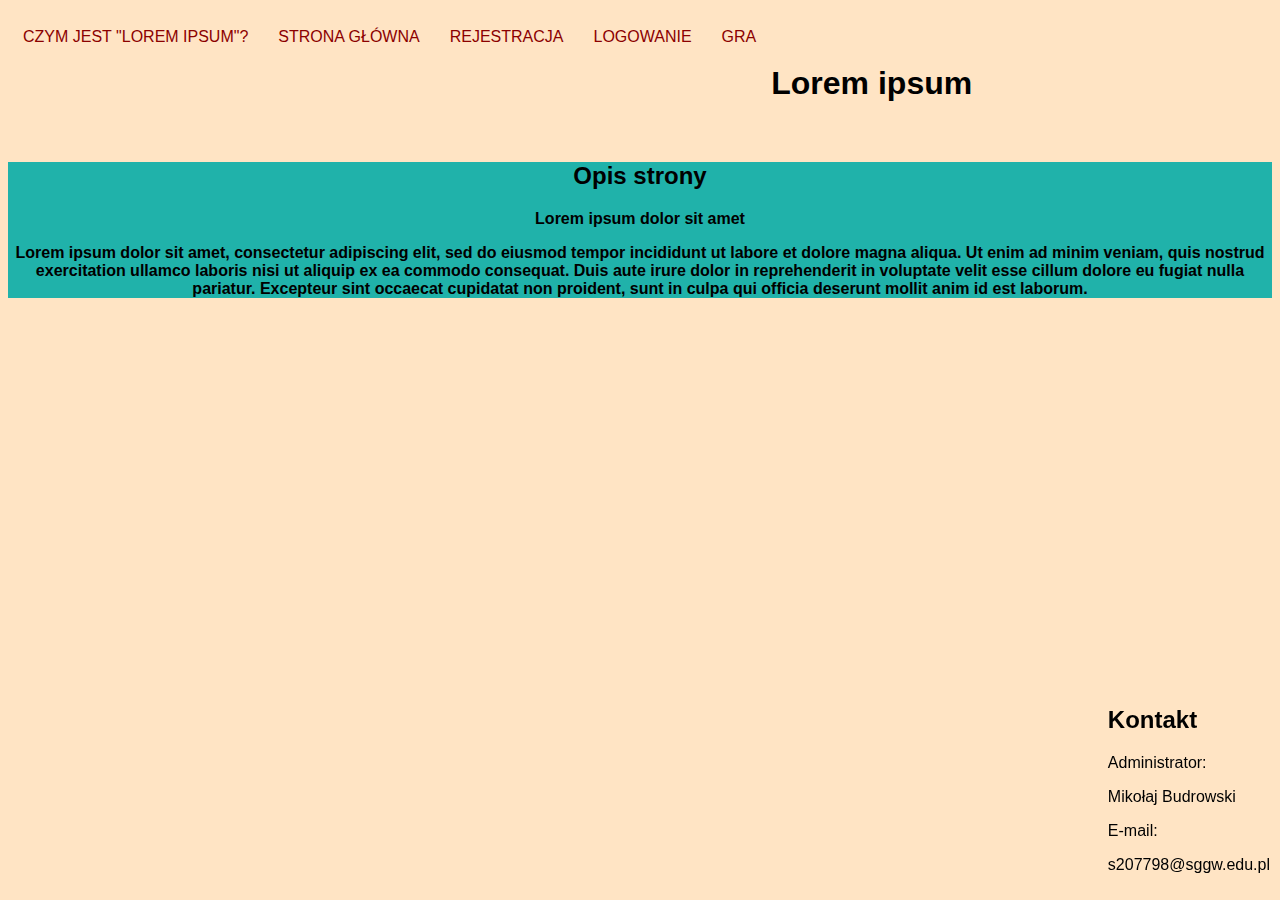
<file: index.html>
<html lang="pl">

<head>
    <meta charset="UTF-8">
    <meta http-equiv="X-UA-Compatible" content="IE=edge">
    <meta name="viewport" content="width=device-width, initial-scale=1.0">
    <title>Programowanie w internecie</title>
    <link rel="stylesheet" href="style.css">
</head>

<body>

<nav>
    <ul class="menu">
	<li><a href="https://www.lipsum.com">Czym jest "Lorem ipsum"?</a></li> 
        <li><a href="https://s207798.github.io/portfolio">Strona Główna</a></li>
	<li><a href="#">Rejestracja</a></li> 
        <li><a href="#">Logowanie</a></li> 
	<li><a href="gra.html">Gra</a></li>    
	
    </ul>
</nav>
	
<br><br>
	
<div class="Tytul">
	<h1> Lorem ipsum</h1>
</div>
	
<br>

<div class="Opis">
	<h2> Opis strony </h2>
	<p> Lorem ipsum dolor sit amet</p>
	<p> Lorem ipsum dolor sit amet, consectetur adipiscing elit, sed do eiusmod tempor incididunt ut labore et dolore magna aliqua. 
	    Ut enim ad minim veniam, quis nostrud exercitation ullamco laboris nisi ut aliquip ex ea commodo consequat. Duis aute irure dolor 
	    in reprehenderit in voluptate velit esse cillum dolore eu fugiat nulla pariatur. Excepteur sint occaecat cupidatat non proident, 
	    sunt in culpa qui officia deserunt mollit anim id est laborum.</p>
	</p>
</div>

<div class="Kontakt">
    <h2> Kontakt</h2>
	<p1> Administrator:</p1>
	<p> Mikołaj Budrowski</p>
	<p1> E-mail:</p1>
	<p> s207798@sggw.edu.pl</p>
</div>
</body>

</html>
</file>
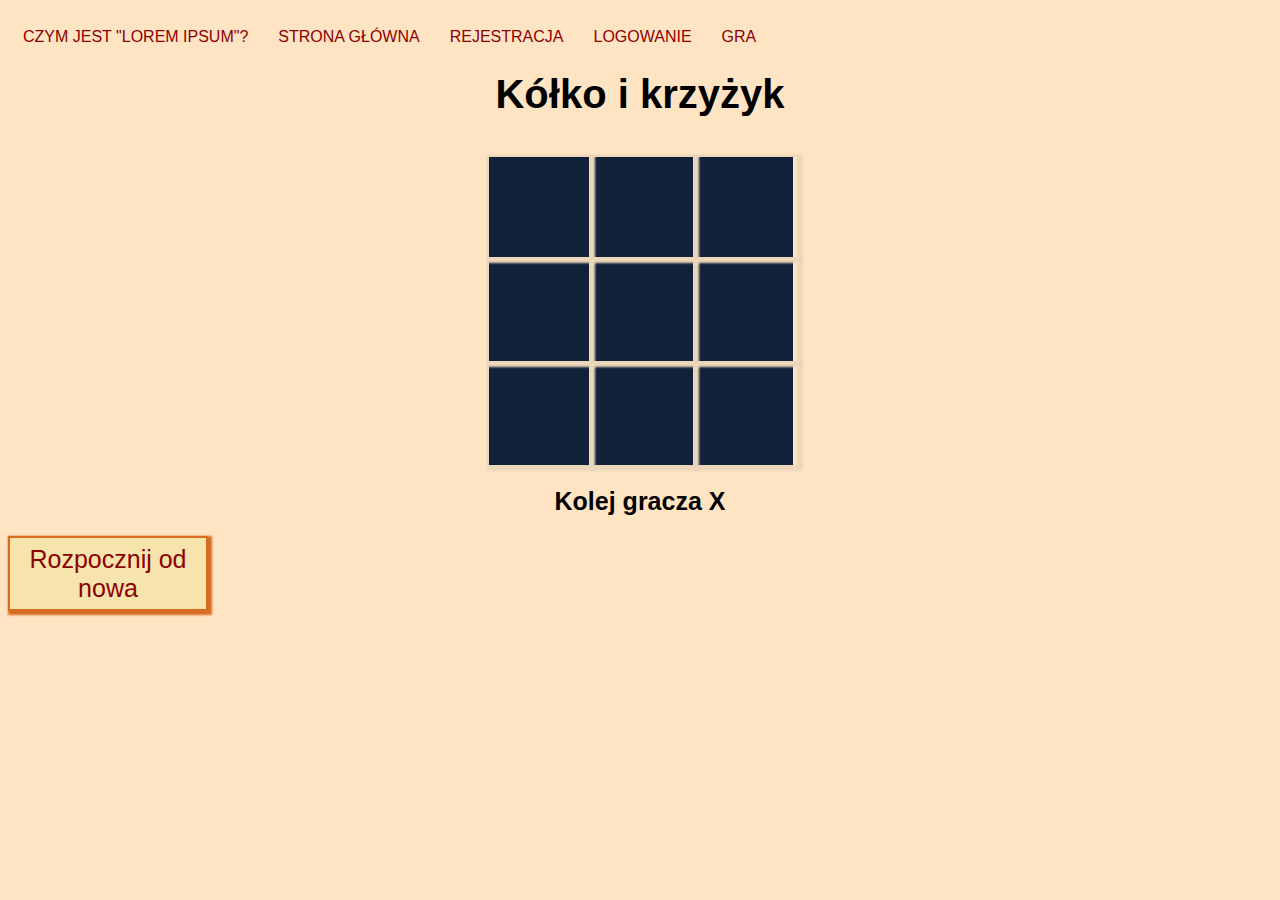
<file: gra.html>
<html lang="pl">
    <head>
        <meta charset="UTF-8">
        <meta name="viewport"
            content="width=device-width, user-scalable=no, initial-scale=1.0, maximum-scale=1.0, minimum-scale=1.0">
        <meta http-equiv="X-UA-Compatible" content="ie=edge">
        <title>Kółko i krzyżyk</title>
        <link rel="stylesheet" href="gra.css">
    </head>
    <body>
     <nav>
        <ul class="menu">
	        <li><a href="https://www.lipsum.com">Czym jest "Lorem ipsum"?</a></li> 
            <li><a href="https://s207798.github.io/portfolio">Strona Główna</a></li>
	        <li><a href="#">Rejestracja</a></li> 
            <li><a href="#">Logowanie</a></li> 
	        <li><a href="gra.html">Gra</a></li>    
	
         </ul>
       </nav>
	
        <br><br><br>
        <section>
            <h1 class="game--title">Kółko i krzyżyk</h1>
		<br>
            <div class="game--container">
                <div data-cell-index="0" class="cell"></div>
                <div data-cell-index="1" class="cell"></div>
                <div data-cell-index="2" class="cell"></div>
                <div data-cell-index="3" class="cell"></div>
                <div data-cell-index="4" class="cell"></div>
                <div data-cell-index="5" class="cell"></div>
                <div data-cell-index="6" class="cell"></div>
                <div data-cell-index="7" class="cell"></div>
                <div data-cell-index="8" class="cell"></div>
            </div>
            <h2 class="game--status"></h2>
            <button class="game--restart">Rozpocznij od nowa</button>
        </section>
        <script src="gra.js"></script>
    </body>
</html>
</file>
<file: style.css>
body 
{
font-family: "Arial", sans-serif;
background: #FFE4C4;
background-position: center;	
background-attachment: fixed;
background-image: url();
background-size: 50%;
background-repeat: no-repeat;	
}	

.menu
{
  padding: 0px;
  margin:0px;
  text-align: center;
	  /*relative;*/
}
.menu li
{
  float:left;
  list-style:none;
  margin:0; 
}
.menu li a
{
  padding: 20px 15px;
  display: inline-block;
  text-decoration:none;
  position:relative;
  z-index: 1;
  color: #8B0000;
  text-transform:uppercase;
}
 .menu li:hover a
{
  background: #333;
  color: #fff;
}
 .menu li ul
{
  margin: 0;
  padding: 0;
  position: absolute;
  z-index: 100;
  isplay:none;
}
 .menu li:hover ul
{
  display:block;
}
 .menu li ul li
{
 display:block;
 width: 100%;
}
 .menu li ul li a
{
  width: 100%;
}

div.Tytul 
{
 margin: 0px;
 text-align: left;
 font-weight: bold;
}

div.Opis 
{
 margin: 0;
 background: LightSeaGreen;
 text-align: center;
 font-weight: bold;
}

div.Kontakt 
{
 position: fixed;
 bottom: 10px;	
 right: 10px;
}
</file>
<file: gra.css>
body 
{
font-family: "Arial", sans-serif;
background: #FFE4C4;
background-position: center;	
background-attachment: fixed;
background-size: 50%;
background-repeat: no-repeat;	
}

.menu
{
  padding: 0px;
  margin:0px;
  text-align: center;
	  /*relative;*/
}
.menu li
{
  float:left;
  list-style:none;
  margin:0; 
}
.menu li a
{
  padding: 20px 15px;
  display: inline-block;
  text-decoration:none;
  position:relative;
  z-index: 1;
  color: #8B0000;
  text-transform:uppercase;
}
 .menu li:hover a
{
  background: #333;
  color: #fff;
}
 .menu li ul
{
  margin: 0;
  padding: 0;
  position: absolute;
  z-index: 100;
  isplay:none;
}
 .menu li:hover ul
{
  display:block;
}
 .menu li ul li
{
 display:block;
 width: 100%;
}
 .menu li ul li a
{
  width: 100%;
}

.cell 
{
  font-family: "Times New Roman", cursive;
  width: 100px;
  height: 100px;
  box-shadow: 2px 2px 2px 2px #ecd7ba;
  border: 2px solid #ecd7ba;
  cursor: pointer;
  line-height: 100px;
  font-size: 60px;
}

.game--title 
{
  font-size: 40px;
  color: black;
  margin: 10px auto;
  text-align: center;
}

.game--container 
{
  display: grid;
  grid-template-columns: repeat(3, auto);
  width: 306px;
  margin: 10px auto;
  background-color: #11213a;
  color: #04c0b2;
  text-align: center;
}

.game--status 
{
  font-size: 25px;
  color: black;
  margin: 20px auto;
  text-align: center;
}

.game--restart 
{
  background-color: #f7e4ac;
  width: 200px;
  height: 75px;
  font-size: 25px;
  color: #8B0000;
  box-shadow: 2px 2px 2px 2px #d86c23;
  border: 2px solid #d86c23;
  text-align: center;
}
</file>
